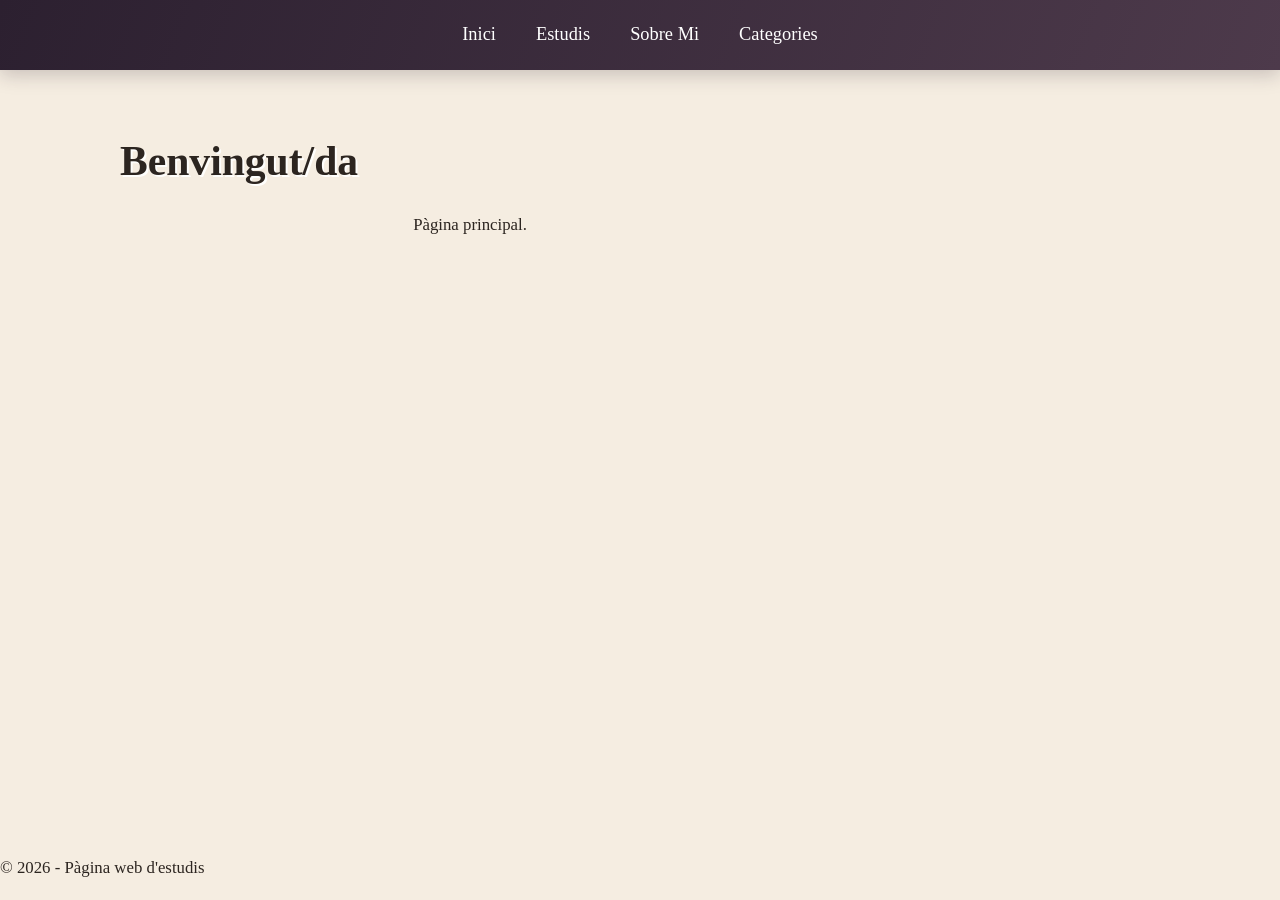
<file: index.html>
<!DOCTYPE html>
<html lang="ca">
<head>
    <meta charset="UTF-8">
    <meta name="viewport" content="width=device-width, initial-scale=1.0">
    <title>Inici - Anouar Haddou</title>
    <link rel="stylesheet" href="./css/style.css">
</head>
<body>
    <header>
        <nav>
            <ul>
                <li><a href="./index.html">Inici</a></li>
                <li><a href="./pages/estudis.html">Estudis</a></li>
                <li><a href="./pages/sobre_mi.html">Sobre Mi</a></li>
                <li><a href="./pages/categories.html">Categories</a></li>
            </ul>
        </nav>
    </header>

    <main class="container">
        <h1>Benvingut/da</h1>
        <p style="text-align: center;">Pàgina principal.</p>
    </main>

    <footer>
        <p>© 2026 - Pàgina web d'estudis</p>
    </footer>
</body>
</html>
</file>
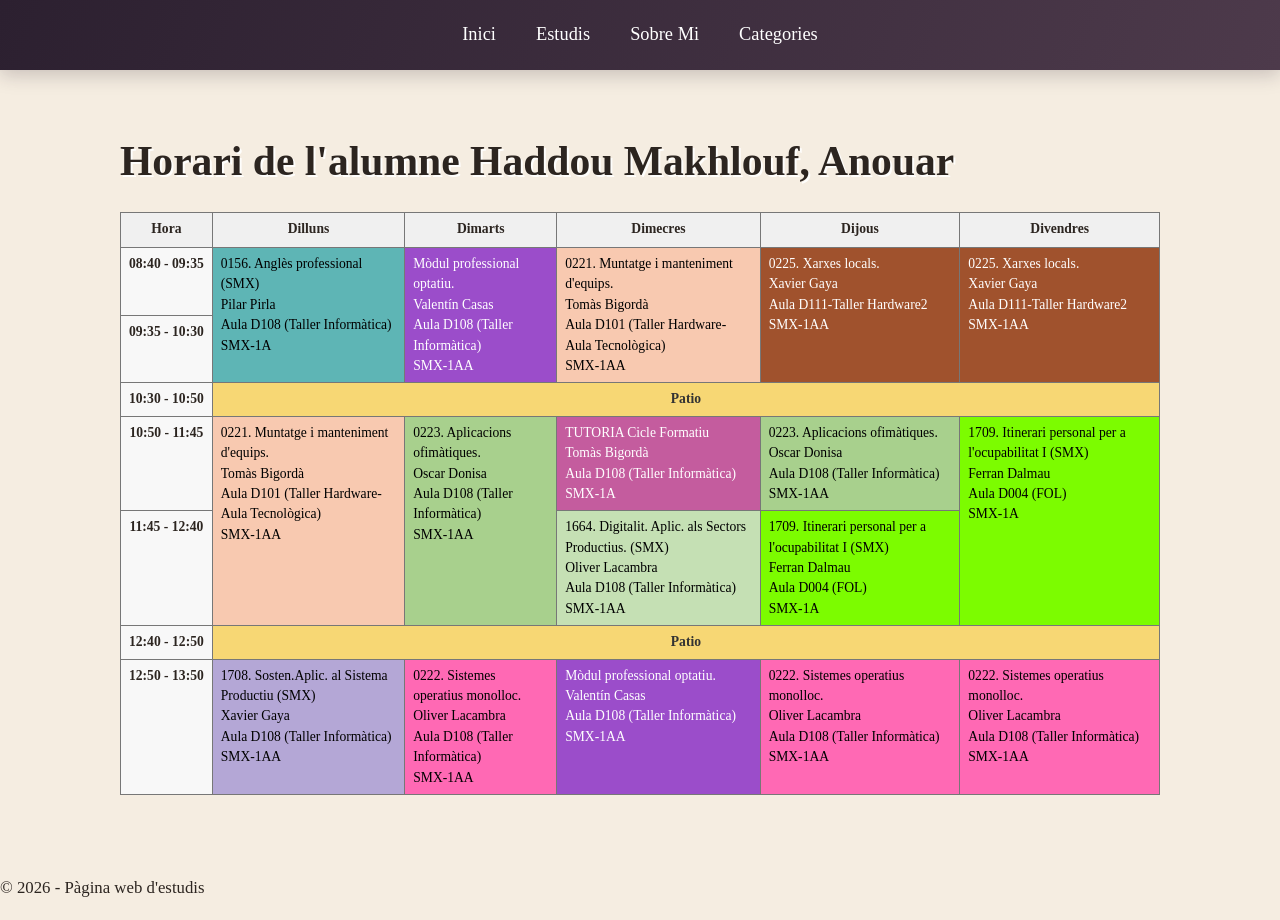
<file: pages/estudis.html>
<!DOCTYPE html>
<html lang="ca">
<head>
    <meta charset="UTF-8">
    <meta name="viewport" content="width=device-width, initial-scale=1.0">
    <title>Horari de l'alumne Haddou Makhlouf, Anouar</title>

    <link rel="stylesheet" href="../css/style.css">

</head>

<body>
    <header>
        <nav>
            <ul>
                <li><a href="../index.html">Inici</a></li>
                <li><a href="./estudis.html">Estudis</a></li>
                <li><a href="./sobre_mi.html">Sobre Mi</a></li>
                <li><a href="./categories.html">Categories</a></li>
            </ul>
        </nav>
    </header>

    <main class="container">
        <h1>Horari de l'alumne Haddou Makhlouf, Anouar</h1>

        <div class="horari-scroll">
            <table class="horari">
                <thead>
                    <tr>
                        <th>Hora</th>
                        <th>Dilluns</th>
                        <th>Dimarts</th>
                        <th>Dimecres</th>
                        <th>Dijous</th>
                        <th>Divendres</th>
                    </tr>
                </thead>

                <tbody>
                    <tr>
                        <td class="hora">08:40 - 09:35</td>
                        <td class="angles" rowspan="2">
                            0156. Anglès professional (SMX)<br>
                            Pilar Pirla<br>
                            Aula D108 (Taller Informàtica)<br>
                            SMX-1A
                        </td>
                        <td class="modul-optatiu" rowspan="2">
                            Mòdul professional optatiu.<br>
                            Valentín Casas<br>
                            Aula D108 (Taller Informàtica)<br>
                            SMX-1AA
                        </td>
                        <td class="muntatge" rowspan="2">
                            0221. Muntatge i manteniment d'equips.<br>
                            Tomàs Bigordà<br>
                            Aula D101 (Taller Hardware-Aula Tecnològica)<br>
                            SMX-1AA
                        </td>
                        <td class="xarxes" rowspan="2">
                            0225. Xarxes locals.<br>
                            Xavier Gaya<br>
                            Aula D111-Taller Hardware2<br>
                            SMX-1AA
                        </td>
                        <td class="xarxes" rowspan="2">
                            0225. Xarxes locals.<br>
                            Xavier Gaya<br>
                            Aula D111-Taller Hardware2<br>
                            SMX-1AA
                        </td>
                    </tr>

                    <tr>
                        <td class="hora">09:35 - 10:30</td>
                    </tr>

                    <tr>
                        <td class="hora">10:30 - 10:50</td>
                        <td class="pati" colspan="5">Patio</td>
                    </tr>

                    <tr>
                        <td class="hora">10:50 - 11:45</td>
                        <td class="muntatge" rowspan="2">
                            0221. Muntatge i manteniment d'equips.<br>
                            Tomàs Bigordà<br>
                            Aula D101 (Taller Hardware-Aula Tecnològica)<br>
                            SMX-1AA
                        </td>
                        <td class="ofimatica" rowspan="2">
                            0223. Aplicacions ofimàtiques.<br>
                            Oscar Donisa<br>
                            Aula D108 (Taller Informàtica)<br>
                            SMX-1AA
                        </td>
                        <td class="tutoria">
                            TUTORIA Cicle Formatiu<br>
                            Tomàs Bigordà<br>
                            Aula D108 (Taller Informàtica)<br>
                            SMX-1A
                        </td>
                        <td class="ofimatica">
                            0223. Aplicacions ofimàtiques.<br>
                            Oscar Donisa<br>
                            Aula D108 (Taller Informàtica)<br>
                            SMX-1AA
                        </td>
                        <td class="itinerari" rowspan="2">
                            1709. Itinerari personal per a l'ocupabilitat I (SMX)<br>
                            Ferran Dalmau<br>
                            Aula D004 (FOL)<br>
                            SMX-1A
                        </td>
                    </tr>

                    <tr>
                        <td class="hora">11:45 - 12:40</td>
                        <td class="digitalitzacio">
                            1664. Digitalit. Aplic. als Sectors Productius. (SMX)<br>
                            Oliver Lacambra<br>
                            Aula D108 (Taller Informàtica)<br>
                            SMX-1AA
                        </td>
                        <td class="itinerari">
                            1709. Itinerari personal per a l'ocupabilitat I (SMX)<br>
                            Ferran Dalmau<br>
                            Aula D004 (FOL)<br>
                            SMX-1A
                        </td>
                    </tr>

                    <tr>
                        <td class="hora">12:40 - 12:50</td>
                        <td class="pati" colspan="5">Patio</td>
                    </tr>

                    <tr>
                        <td class="hora">12:50 - 13:50</td>
                        <td class="sostenibilitat">
                            1708. Sosten.Aplic. al Sistema Productiu (SMX)<br>
                            Xavier Gaya<br>
                            Aula D108 (Taller Informàtica)<br>
                            SMX-1AA
                        </td>
                        <td class="sistemes">
                            0222. Sistemes operatius monolloc.<br>
                            Oliver Lacambra<br>
                            Aula D108 (Taller Informàtica)<br>
                            SMX-1AA
                        </td>
                        <td class="modul-optatiu">
                            Mòdul professional optatiu.<br>
                            Valentín Casas<br>
                            Aula D108 (Taller Informàtica)<br>
                            SMX-1AA
                        </td>
                        <td class="sistemes">
                            0222. Sistemes operatius monolloc.<br>
                            Oliver Lacambra<br>
                            Aula D108 (Taller Informàtica)<br>
                            SMX-1AA
                        </td>
                        <td class="sistemes">
                            0222. Sistemes operatius monolloc.<br>
                            Oliver Lacambra<br>
                            Aula D108 (Taller Informàtica)<br>
                            SMX-1AA
                        </td>
                    </tr>
                </tbody>
            </table>
        </div>
    </main>

    <footer>
        <p>© 2026 - Pàgina web d'estudis</p>
    </footer>
</body>
</html>
</file>
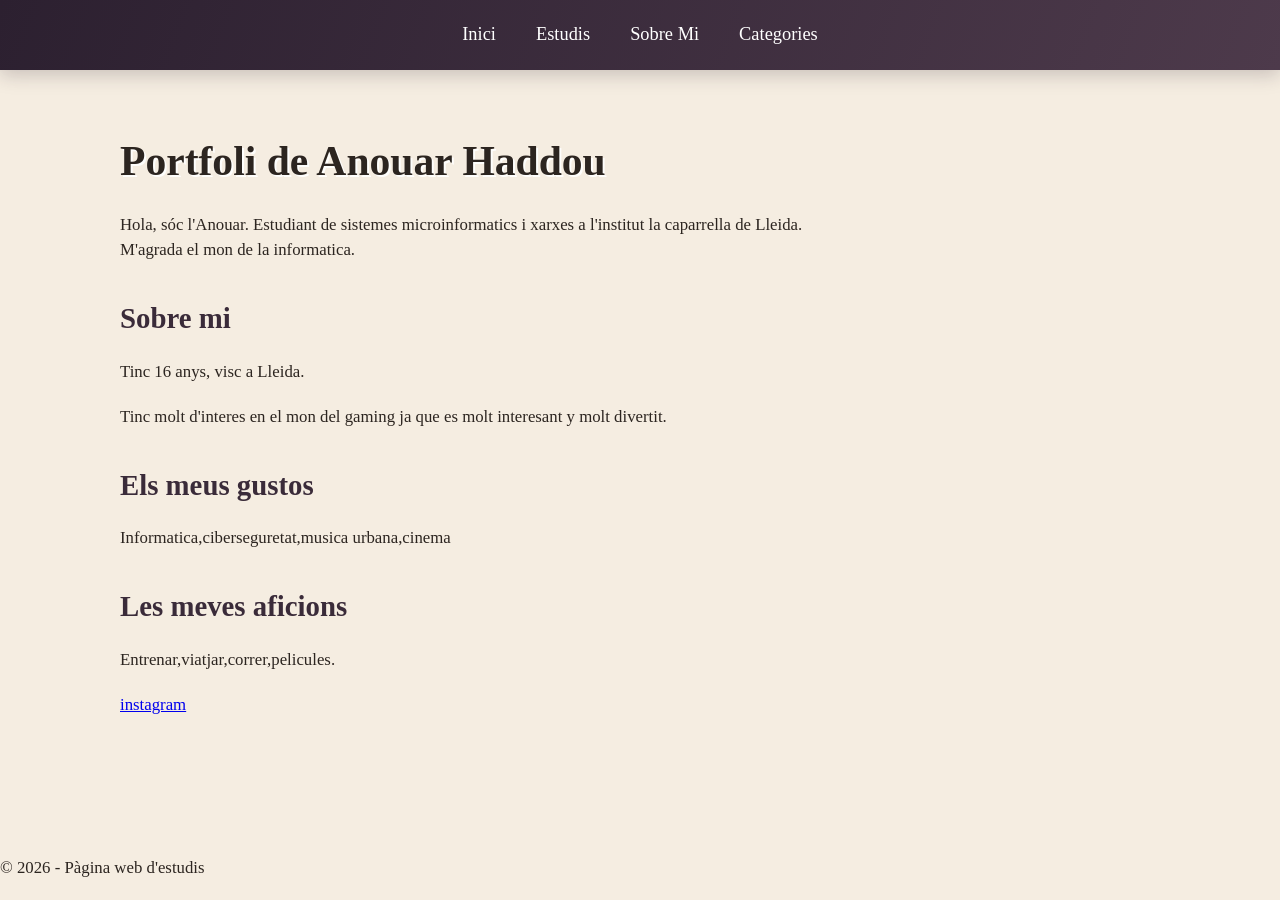
<file: pages/sobre_mi.html>
<!DOCTYPE html>
<html lang="ca">
<head>
    <meta charset="UTF-8">
    <meta name="viewport" content="width=device-width, initial-scale=1.0">
    <title>Sobre mi - Anouar Haddou</title>
    <link rel="stylesheet" href="../css/style.css">
</head>

<body>
    <header>
        <nav>
            <ul>
                <li><a href="../index.html">Inici</a></li>
                <li><a href="./estudis.html">Estudis</a></li>
                <li><a href="./sobre_mi.html">Sobre Mi</a></li>
                <li><a href="./categories.html">Categories</a></li>
            </ul>
        </nav>
    </header>

    <main class="container sobre-mi-page">
        <h1>Portfoli de Anouar Haddou</h1>

        <p>
            Hola, sóc l'Anouar. Estudiant de sistemes microinformatics i xarxes a l'institut la caparrella de Lleida.<br>
            M'agrada el mon de la informatica.
        </p>

        <h2>Sobre mi</h2>
        <p>Tinc 16 anys, visc a Lleida.</p>
        <p>
            Tinc molt d'interes en el mon del gaming ja que es molt interesant y molt divertit.
        </p>

        <h2>Els meus gustos</h2>
        <p>Informatica,ciberseguretat,musica urbana,cinema</p>

        <h2>Les meves aficions</h2>
        <p>Entrenar,viatjar,correr,pelicules.</p>

        <p><a href="https://instagram.com">instagram</a></p>
    </main>

    <footer>
        <p>© 2026 - Pàgina web d'estudis</p>
    </footer>
</body>
</html>
</file>
<file: css/style.css>
* {
    margin: 0;
    padding: 0;
    box-sizing: border-box;
}

:root {
    --ink: #2c2520;
    --deep-green: #3a2b39;
    --bright-lime: #efc384;
    --bright-teal: #93b7a5;
    --warm-coral: #c96f52;
}

html, body {
    width: 100%;
    min-height: 100vh;
}

body {
    font-family: Georgia, 'Times New Roman', Times, serif;
    background-color: #f5ede1;
    color: var(--ink);
    line-height: 1.5;
    display: flex;
    flex-direction: column;
}

header {
    width: 100%;
}

nav {
    background: linear-gradient(110deg, #2c2030, #4d3a4b);
    padding: 14px 0;
    position: sticky;
    top: 0;
    z-index: 100;
    width: 100%;
    box-shadow: 0 5px 18px rgba(44, 32, 48, 0.22);
}

nav ul {
    list-style: none;
    display: flex;
    justify-content: center;
    gap: 14px;
    max-width: 900px;
    margin: 0 auto;
}

nav a {
    color: #fff;
    text-decoration: none;
    font-size: 1.15rem;
    font-weight: normal;
    display: block;
    padding: 7px 13px;
}

nav a:hover {
    text-decoration: none;
}

.container {
    max-width: 1100px;
    margin: 20px auto;
    padding: 40px 30px 60px;
    flex: 1;
    width: 100%;
}

h1 {
    font-size: 2.6rem;
    font-weight: bold;
    margin-bottom: 20px;
    color: var(--ink);
    text-shadow: 2px 2px 0 rgba(255, 255, 255, 0.9);
}

h2 {
    font-size: 1.8rem;
    margin: 35px 0 18px;
    padding-left: 12px;
    border-left: 5px solid var(--bright-lime);
    color: var(--deep-green);
}

.sobre-mi-page h2 {
    padding-left: 0;
    border-left: 0;
}

p {
    max-width: 700px;
    margin-bottom: 20px;
    font-size: 1.05rem;
}

.galeria {
    display: flex;
    flex-wrap: wrap;
    gap: 18px;
    margin: 20px 0 30px;
}

.galeria img {
    width: 160px;
    height: 160px;
    object-fit: cover;
    border-radius: 18px;
    border: 4px solid #fff;
    box-shadow: 0 7px 0 rgba(58, 43, 57, 0.12), 0 12px 24px rgba(58, 43, 57, 0.2);
    transition: transform 0.25s ease, box-shadow 0.25s ease, border-color 0.25s ease;
}

.galeria img:hover {
    transform: translateY(-6px) rotate(-1deg);
    border-color: var(--bright-teal);
    box-shadow: 0 8px 0 rgba(58, 43, 57, 0.12), 0 16px 30px rgba(58, 43, 57, 0.27);
}

.galeria.home img {
    width: 180px;
    height: 180px;
}

.cards {
    display: flex;
    flex-wrap: wrap;
    gap: 25px;
    margin-top: 25px;
}

.card {
    background-color: rgba(255, 250, 241, 0.78);
    border-radius: 14px;
    padding: 25px 28px;
    max-width: 380px;
    box-shadow: 0 7px 0 rgba(58, 43, 57, 0.1), 0 12px 25px rgba(58, 43, 57, 0.14);
    font-size: 1rem;
    line-height: 1.55;
    border: 3px solid #fffaf1;
}

.contact-panel {
    width: 520px;
    max-width: 100%;
    padding: 10px 11px 26px;
}

.contact-panel h1 {
    margin-bottom: 22px;
}
  .horari-scroll {
            width: 100%;
            overflow-x: auto;
        }

        .horari {
            border-collapse: collapse;
            width: 100%;
            min-width: 760px;
            max-width: 1200px;
            background-color: white;
            box-shadow: 0 2px 8px rgba(0, 0, 0, 0.1);
        }

        .horari th,
        .horari td {
            border: 1.5px solid #777;
            padding: 6px 8px;
            vertical-align: top;
            font-size: 0.85em;
            text-align: left;
        }

        .horari th {
            background-color: #f0f0f0;
            text-align: center;
            font-weight: bold;
            height: 35px;
        }

        .hora {
            background-color: #f8f8f8;
            font-weight: bold;
            text-align: center !important;
            white-space: nowrap;
            width: 90px;
        }

        .angles {
            background-color: #5EB5B5;
            color: #000;
        }

        .modul-optatiu {
            background-color: #9B4DCA;
            color: #fff;
        }

        .muntatge {
            background-color: #F8C9B0;
            color: #000;
        }

        .xarxes {
            background-color: #A0522D;
            color: #fff;
        }

        .ofimatica {
            background-color: #A8D08D;
            color: #000;
        }

        .tutoria {
            background-color: #C45C9E;
            color: #fff;
        }

        .itinerari {
            background-color: #7CFC00;
            color: #000;
        }

        .digitalitzacio {
            background-color: #C5E0B4;
            color: #000;
        }

        .sostenibilitat {
            background-color: #B4A7D6;
            color: #000;
        }

        .sistemes {
            background-color: #FF69B4;
            color: #000;
        }

        .pati {
            background-color: #F7D774;
            color: #333;
            font-weight: bold;
            text-align: center !important;
            vertical-align: middle !important;
        }
.foto {
            width: 180px;
            height: 180px;
            object-fit: cover;
            border: 5px solid white;
            margin: 5px;
        }
</file>
